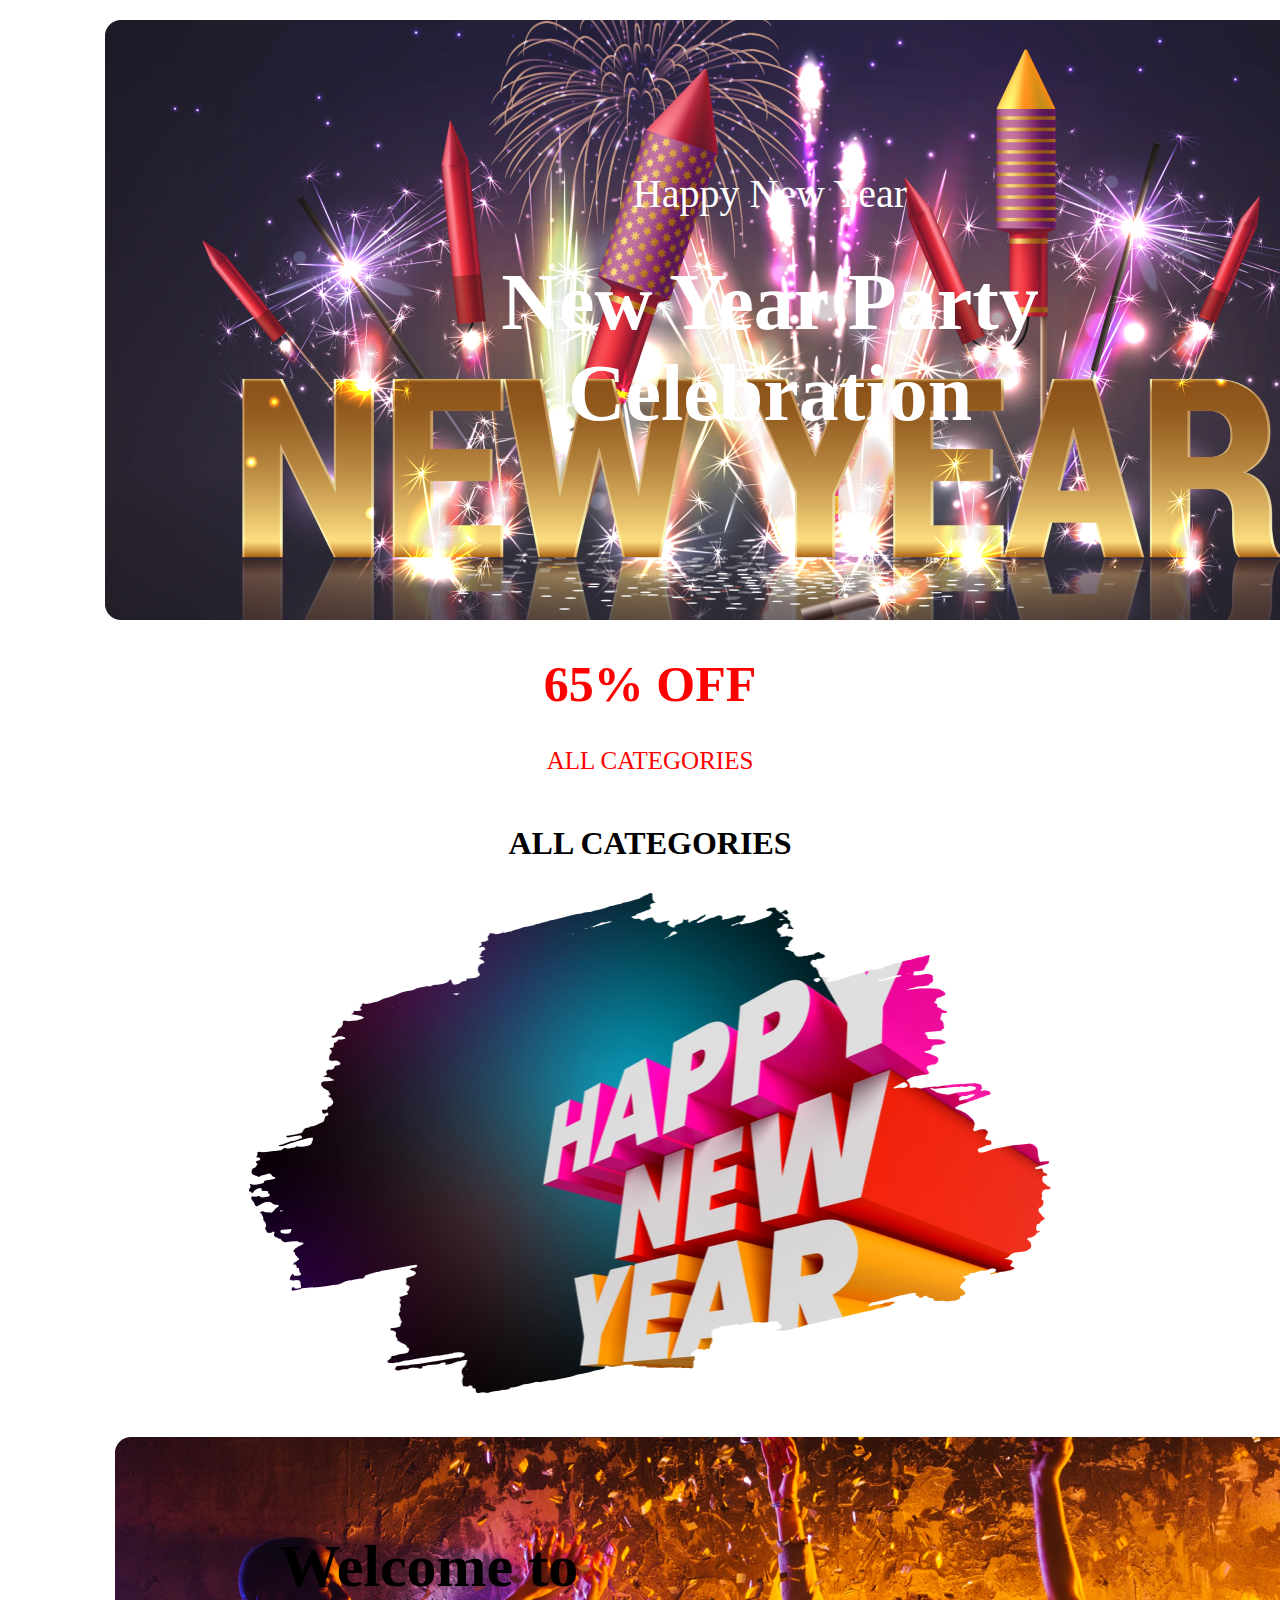
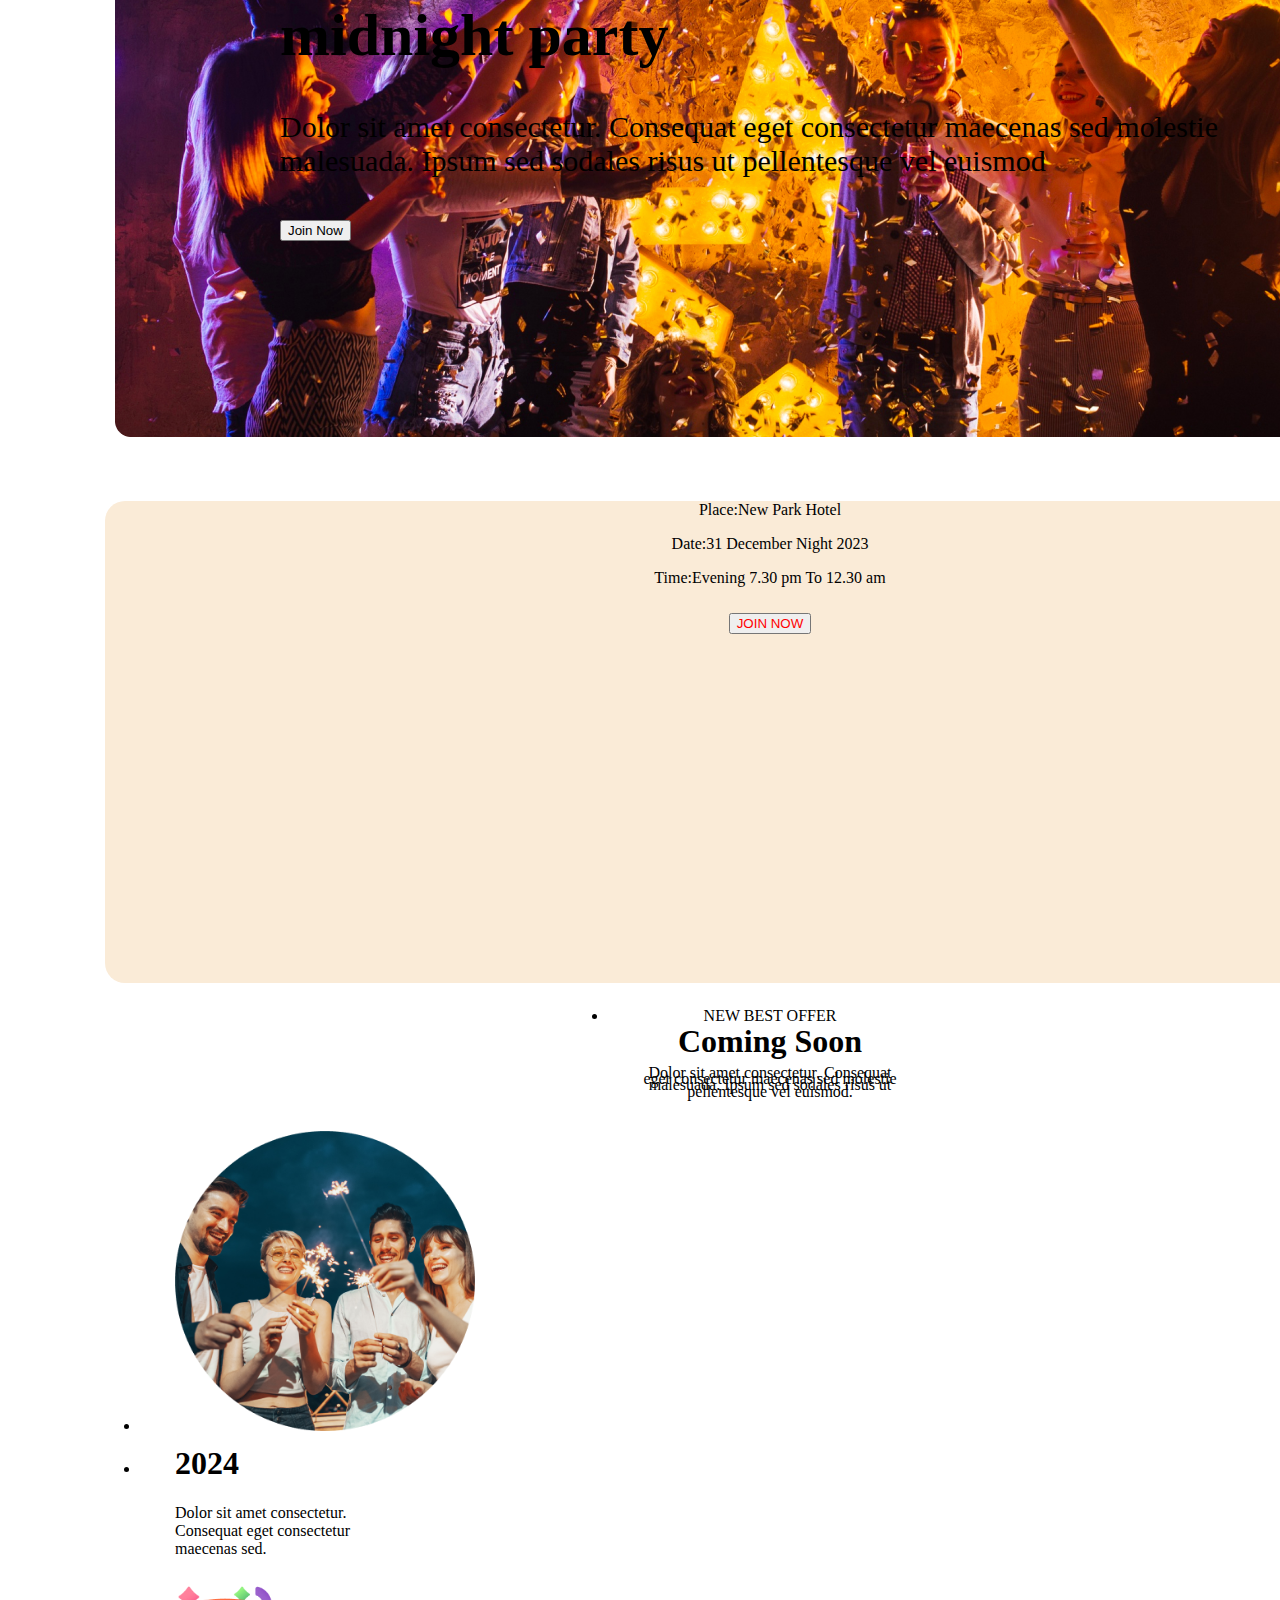
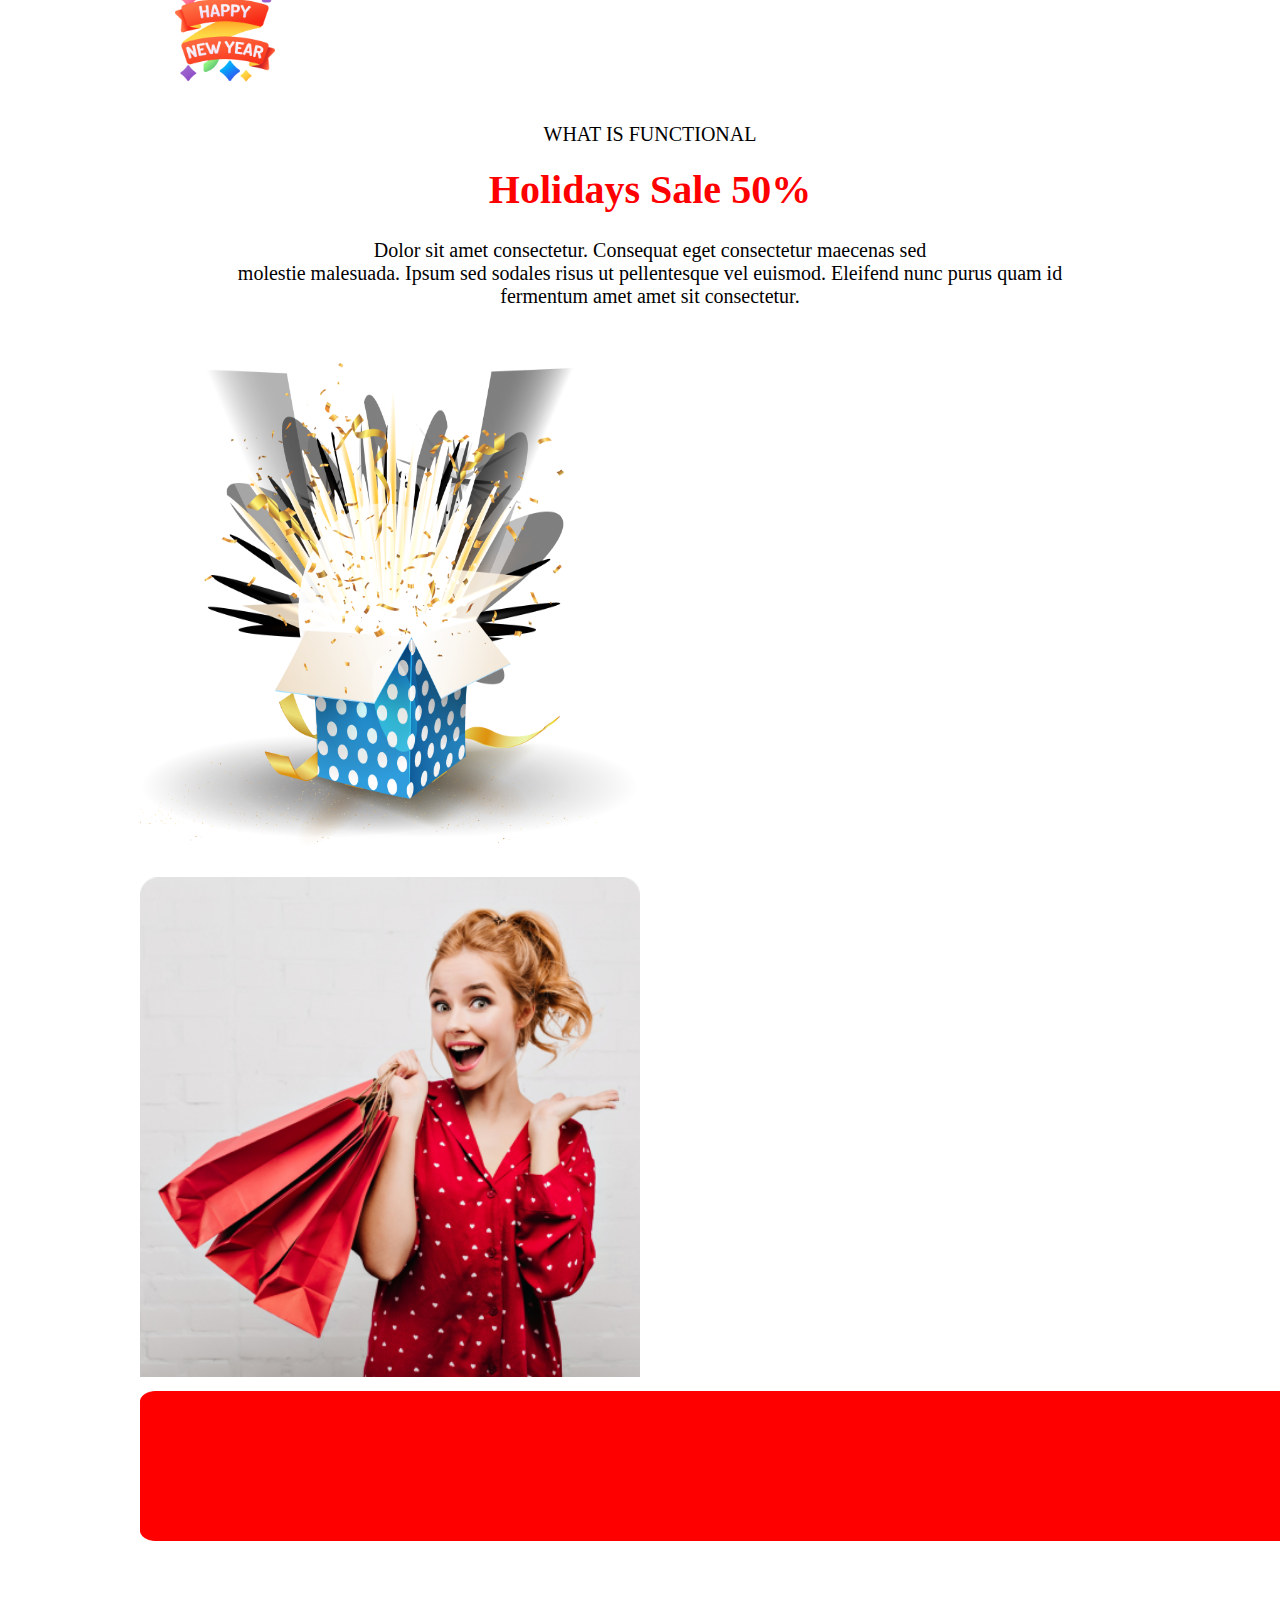
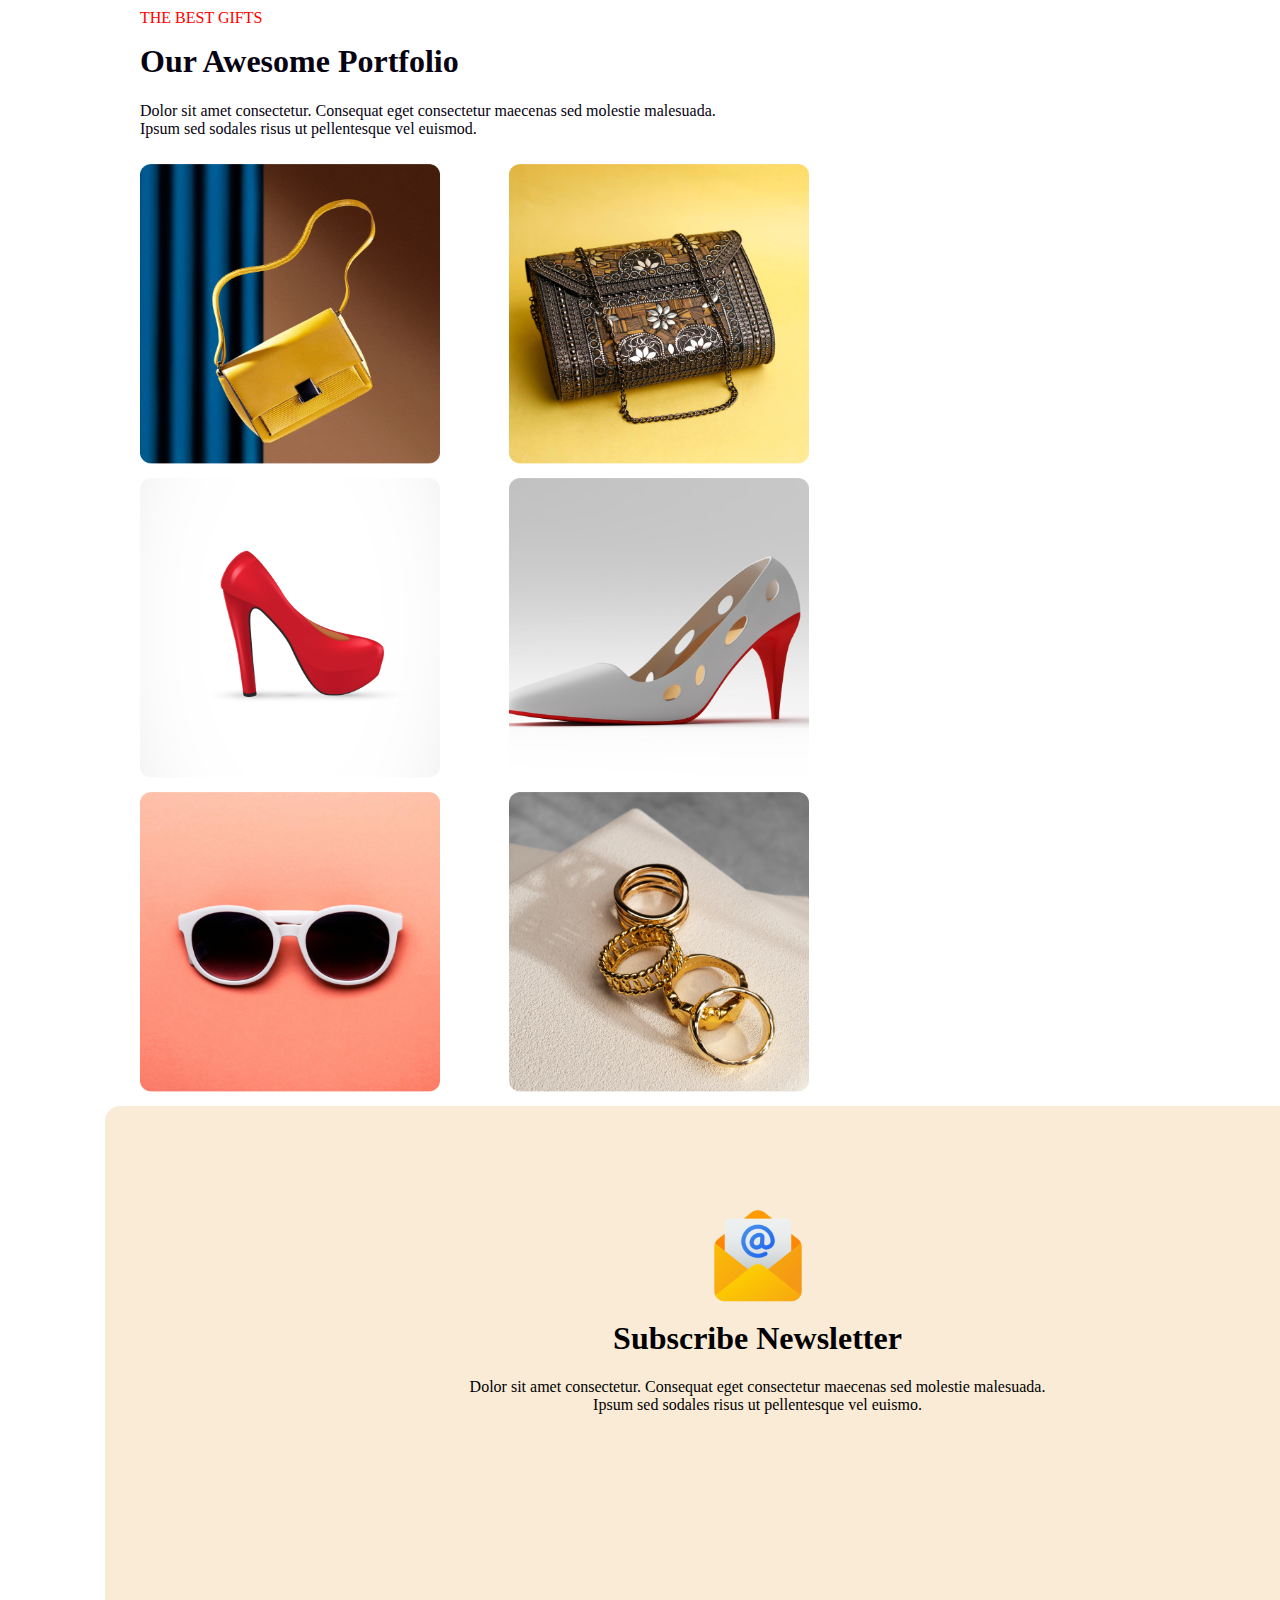
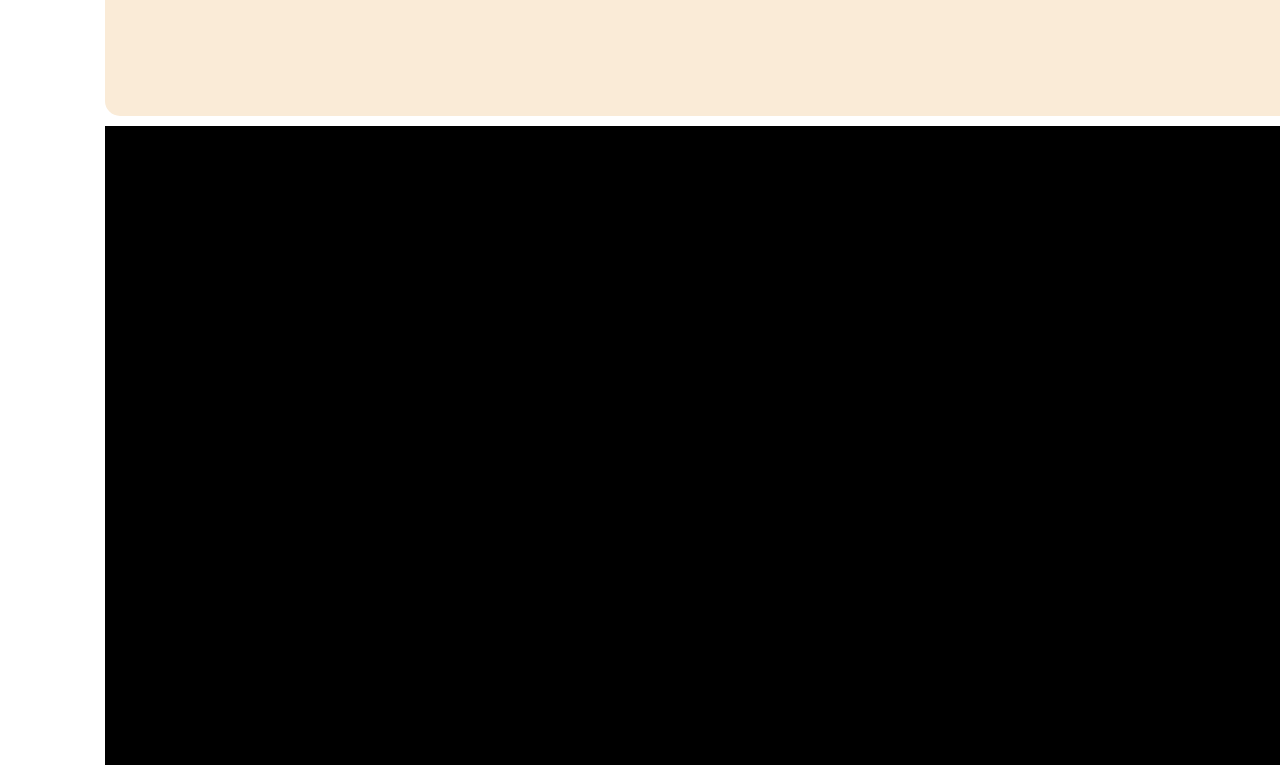
<file: index.html>
<!DOCTYPE html>
<html lang="en">

<head>
    <meta charset="UTF-8">
    <meta name="viewport" content="width=device-width, initial-scale=1.0">
    <link rel="stylesheet" href="./css/style.css">
    <title>Happy New Year</title>
</head>

<body>
    <!-- Header -->
    <header class="container secondary-bg">
        <div class="title">
            <p style="color: #FFFFFF;">Happy New Year</p>
            <h1 style="color: #FFFFFF;">New Year Party<br>Celebration</h1>
        </div>

    </header>
    <div class="title1">
        <h1 style="color: #FF0000;">65% OFF</h1>
        <p style="color: #FF0000;">ALL CATEGORIES</p>
    </div>
    <div class="title2">
        <h1>ALL CATEGORIES</h1>
        <img class="title3" src="./public/New Year Photo.png" alt="new" width="802.9" height="500">
    </div>
    <div class="title4">
        <div class="title5">
            <h1>Welcome to<br> midnight party</h1>
            <p>Dolor sit amet consectetur. Consequat eget consectetur maecenas sed molestie<br> malesuada. Ipsum sed
                sodales risus ut
                pellentesque vel euismod</p>
            <button>Join Now</button>
        </div>
    </div>
    <br>
    <br>
    <br>

    <div class="box">
        <div>
            <p>Place:New Park Hotel</p>
        </div>
        <div>
            <p>Date:31 December Night 2023</p>
        </div>
        <div>
            <p>Time:Evening 7.30 pm To 12.30 am</p>
        </div>
        <div>
            <button style="color: #FF0000;">JOIN NOW</button>
        </div>
    </div>
    <div class="text-title">
        <li>
            <p>NEW BEST OFFER</p>
            <h1>Coming Soon</h1>
            <p>Dolor sit amet consectetur. Consequat<br> eget consectetur maecenas sed molestie<br> malesuada. Ipsum sed
                sodales risus ut<br>pellentesque vel euismod.</p>
        </li>
    </div>
    <div>
        <li>
            <img src="./public/Ellipse 1.png" alt="ellips" height="300" width="300">
        </li>

    </div>
    <div>
        <li>
            <h1>2024</h1>
            <p>Dolor sit amet consectetur.<br> Consequat eget consectetur<br> maecenas sed.</p>
            <img src="./public/Group 96.png" alt="96" width="100" height="100">
        </li>
    </div>
    </div>

    </div>
    <div class="content">
        <p>WHAT IS FUNCTIONAL</p>
        <h1 style="color: #FF0000;">Holidays Sale 50%</h1>
        <p>Dolor sit amet consectetur. Consequat eget consectetur maecenas sed<br>molestie malesuada. Ipsum sed sodales
            risus ut pellentesque vel euismod. Eleifend nunc purus quam id<br> fermentum amet amet sit consectetur.</p>
    </div>
    <div class="pic">
        <img src="./public/Group 75.png" alt="75" height="500" width="500">
        <img src="./public/Rectangle 1.png" alt="1" width="500" height="500">
        <img src="./public/Rectangle 2.png" alt="2" width="1320" height="150">
    </div>
    <br>
    <br>
    <br>
    <div class="pic">
        <p style="color: #FF0000;">THE BEST GIFTS</p>
        <h1 style="color: #070211;">Our Awesome Portfolio</h1>
        <p style="color: #070211;">Dolor sit amet consectetur. Consequat eget consectetur maecenas sed molestie
            malesuada.<br> Ipsum sed sodales
            risus ut pellentesque vel euismod.</p>
        <img src="./public/Rectangle 3.png" alt="Rectangle" height="300" width="300">
        <img src="./public/Rectangle 4.png" alt="Rectangle" height="300" width="300">
        <img src="./public/Rectangle 5.png" alt="Rectangle" height="300" width="300">
        <img src="./public/Rectangle 6.png" alt="Rectangle" height="300" width="300">
        <img src="./public/Rectangle 7.png" alt="Rectangle" height="300" width="300">
        <img src="./public/Rectangle 8.png" alt="Rectangle" height="300" width="300">


    </div>
    <div class="box2">
        <img src="./public/Group 61.png" alt="61" height="100" width="100">
        <h1>Subscribe Newsletter</h1>
        <p>Dolor sit amet consectetur. Consequat eget consectetur maecenas sed molestie malesuada.<br> Ipsum sed sodales
            risus ut pellentesque vel euismo.</p>

    </div>
    <!-- footer -->
    <footer class="bg">
        <div>

        </div>
    </footer>
</body>

</html>
</file>
<file: css/style.css>
* {
    margin-top: 10px;
    margin-right: 30px;
    margin-left: 35px;
}

.container {
    background-image: url('../public/Banner\ Image.png');
    background-position: center;
    background-repeat: no-repeat;
    height: 600px;
    width: 1320px;
    opacity: 90%;

}

.title {
    text-align: center;
    padding: 140px;
    font-size: 40px;


}

.title1 {
    text-align: center;
    font-size: 25px;
    padding: 15px;
}

.title2 {
    text-align: center;

}

.title3 {
    text-align: center;
}

.title4 {
    padding: 15px;
    background-image: url(../public/Vectorrr.png);
    background-position: right bottom;
    background-repeat: no-repeat;
    height: 600px;
    width: 1300px;
}

.title5 {
    padding: 90px;
    font-size: 30px;
}



.box {
    background-color: antiquewhite;
    width: 1320px;
    height: 482px;
    border-radius: 20px;
    text-align: center;
}

.text-title {
    background-color: white;
    width: 1320px;
    height: 463;
    text-align: center;
    display: flex;
    justify-content: space-around;
    line-height: 0.4;
}

.content {
    text-align: center;
    padding: 15px;
    font-size: 20px;
    font-family: 'Lucida Sans';

}

.pic {
    background-color: white;
    width: 1320;
    height: 1163;

}

.box2 {
    background-color: antiquewhite;
    width: 1120px;
    height: 430px;
    border-radius: 15px;
    text-align: center;
    padding: 90px;
}

.bg {
    background-color: black;
    width: 1600px;
    height: 609px;
    padding: 15px;
}
</file>
